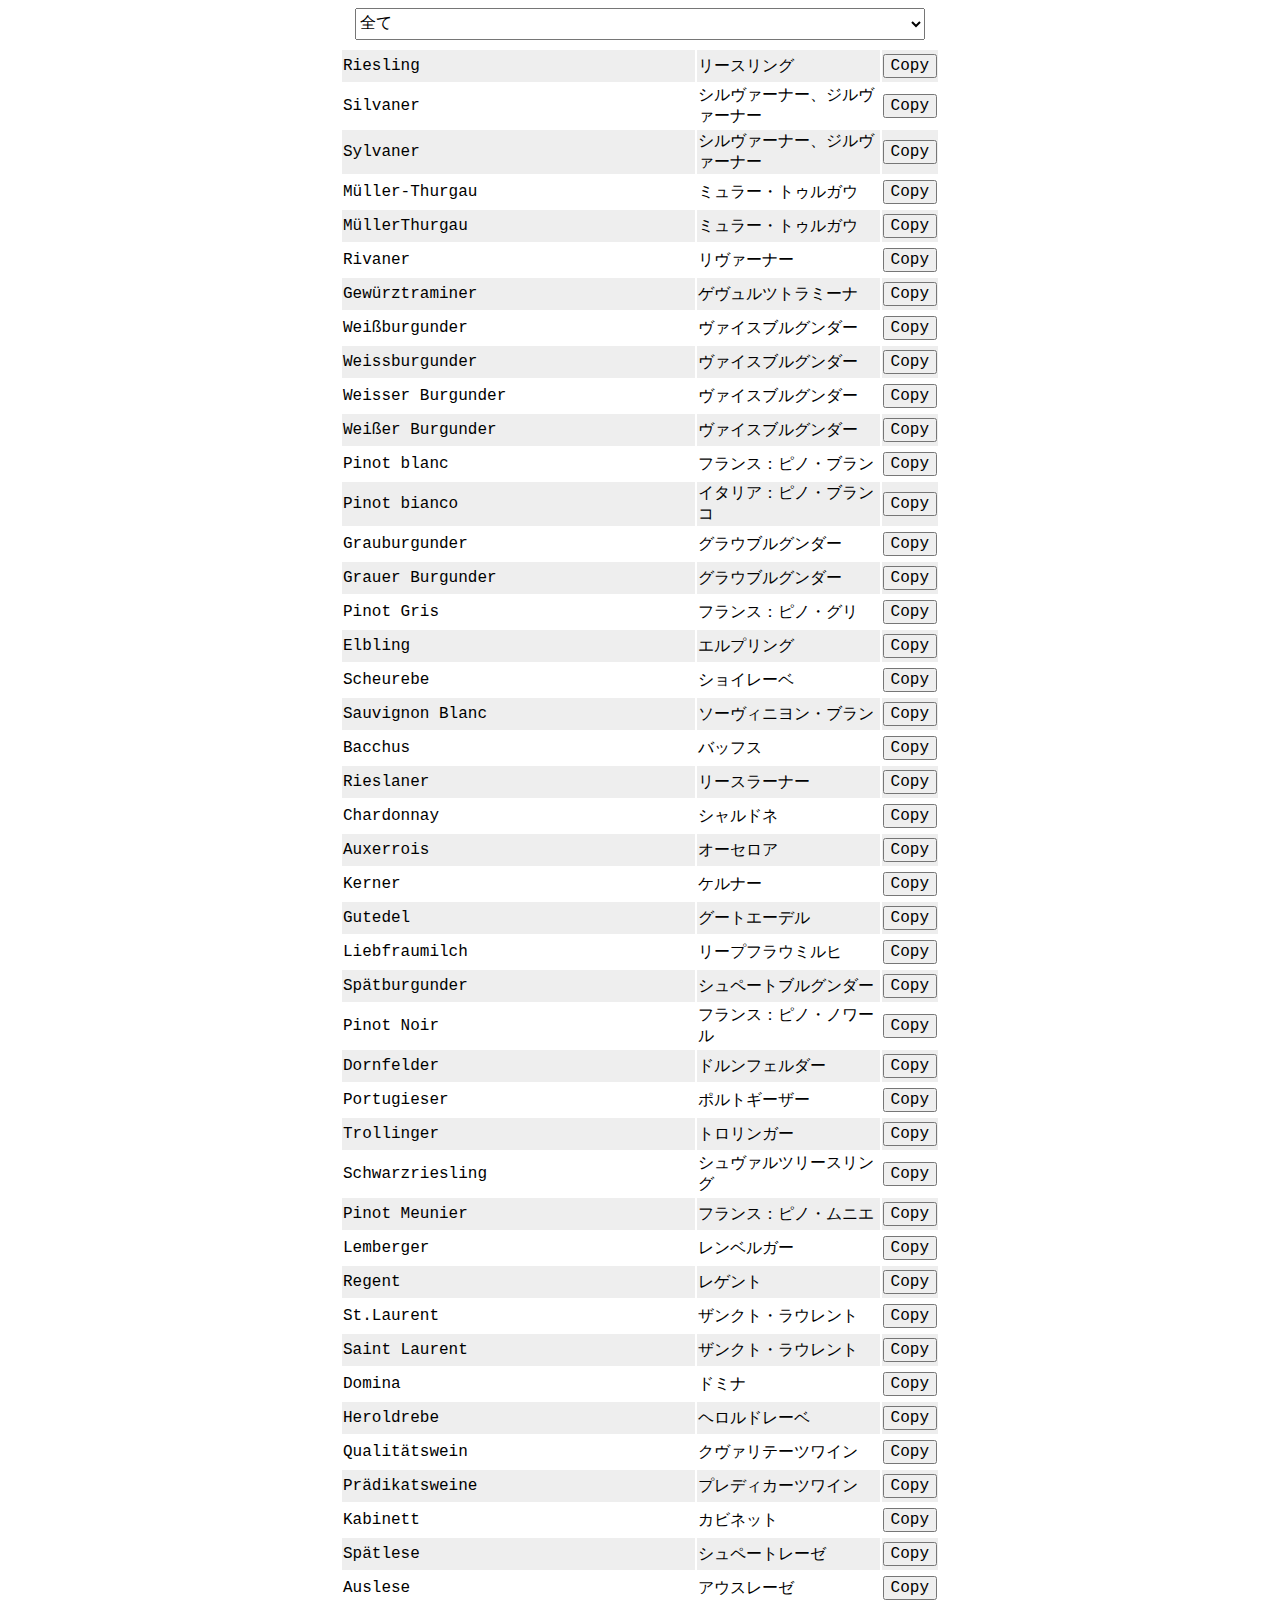
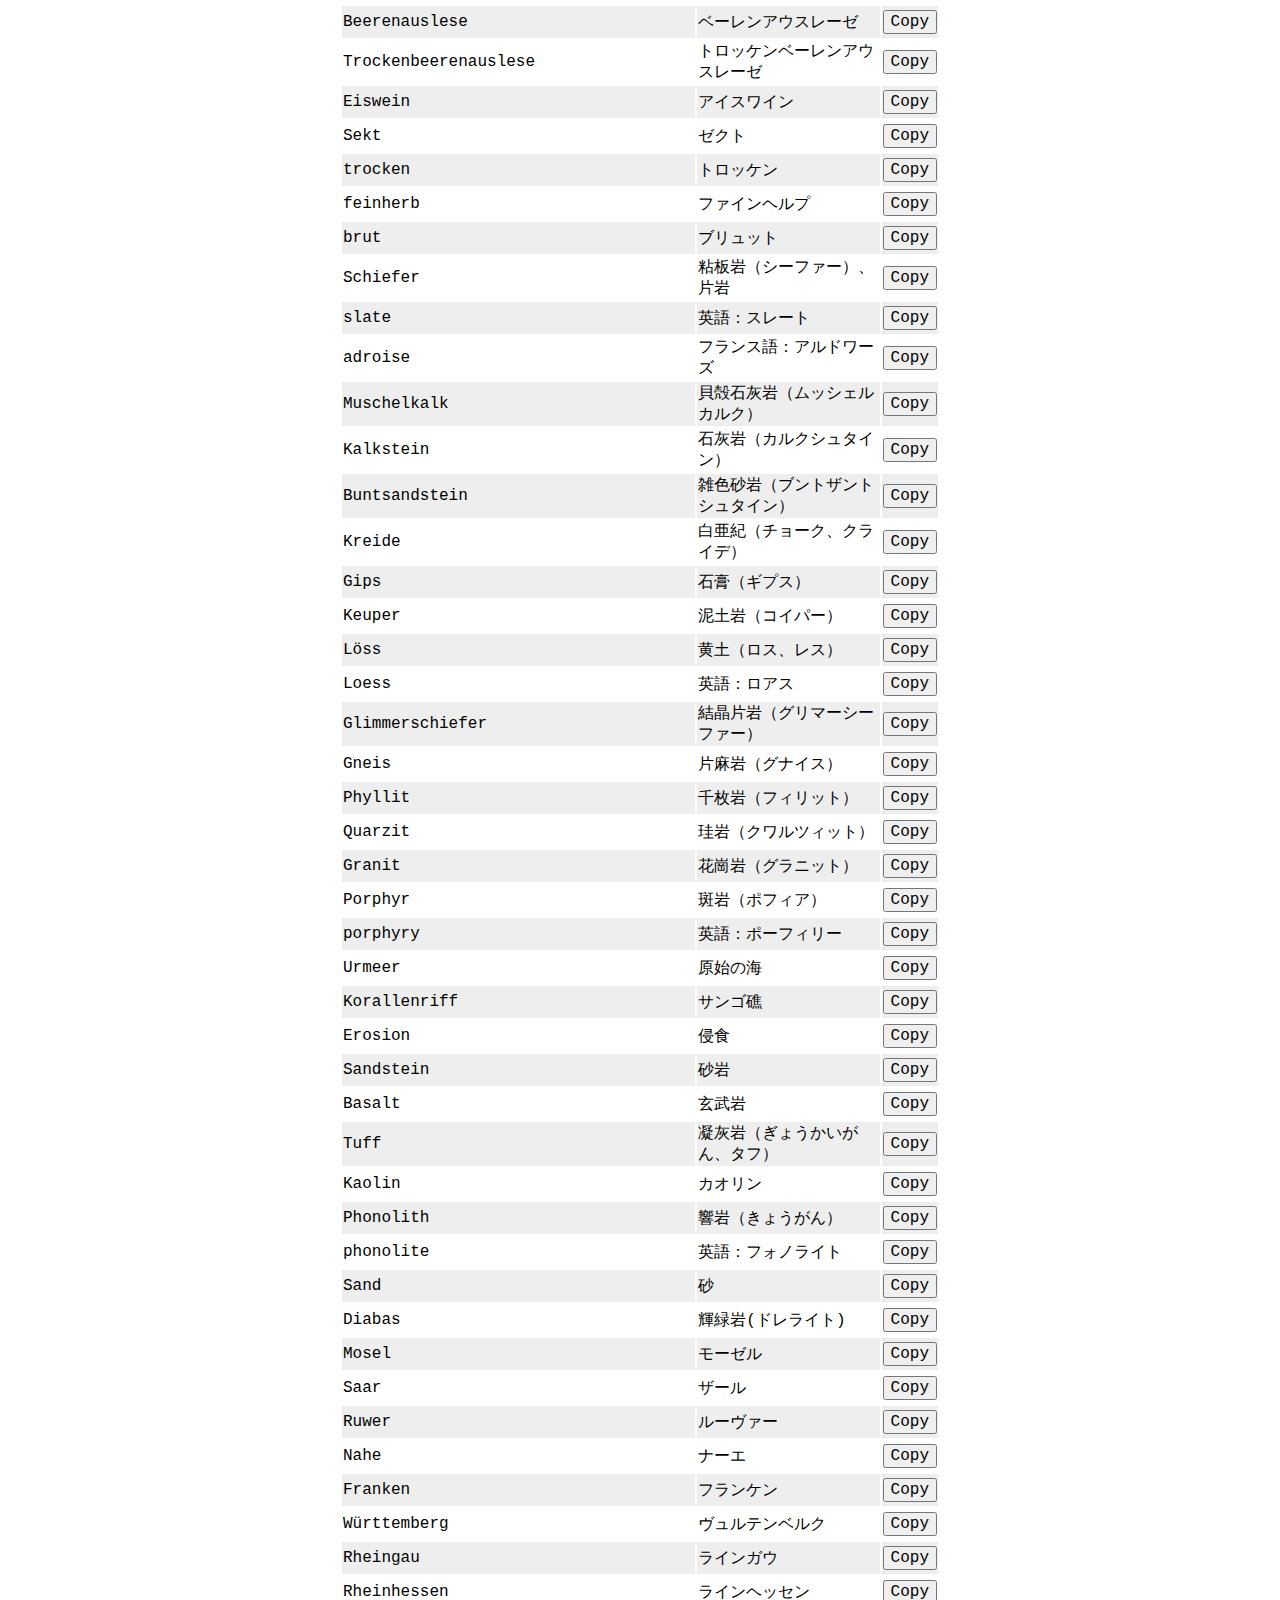
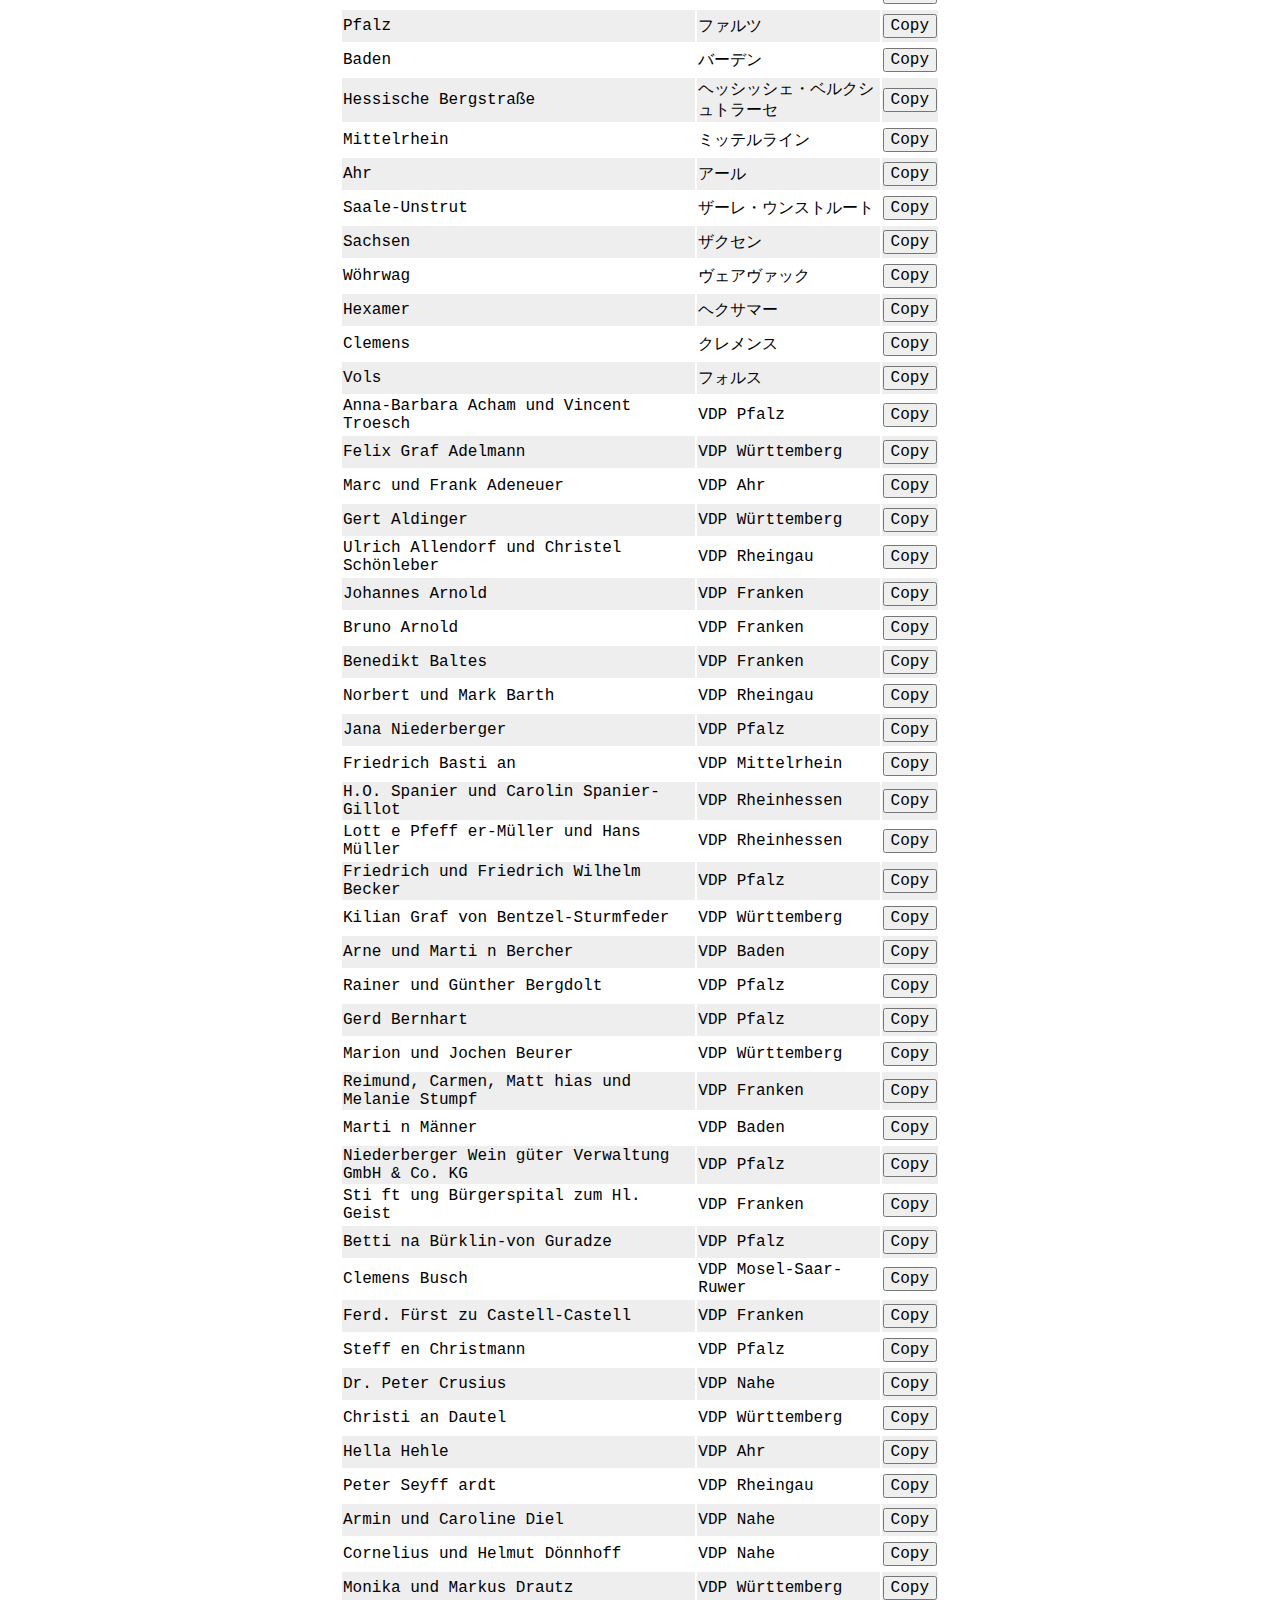
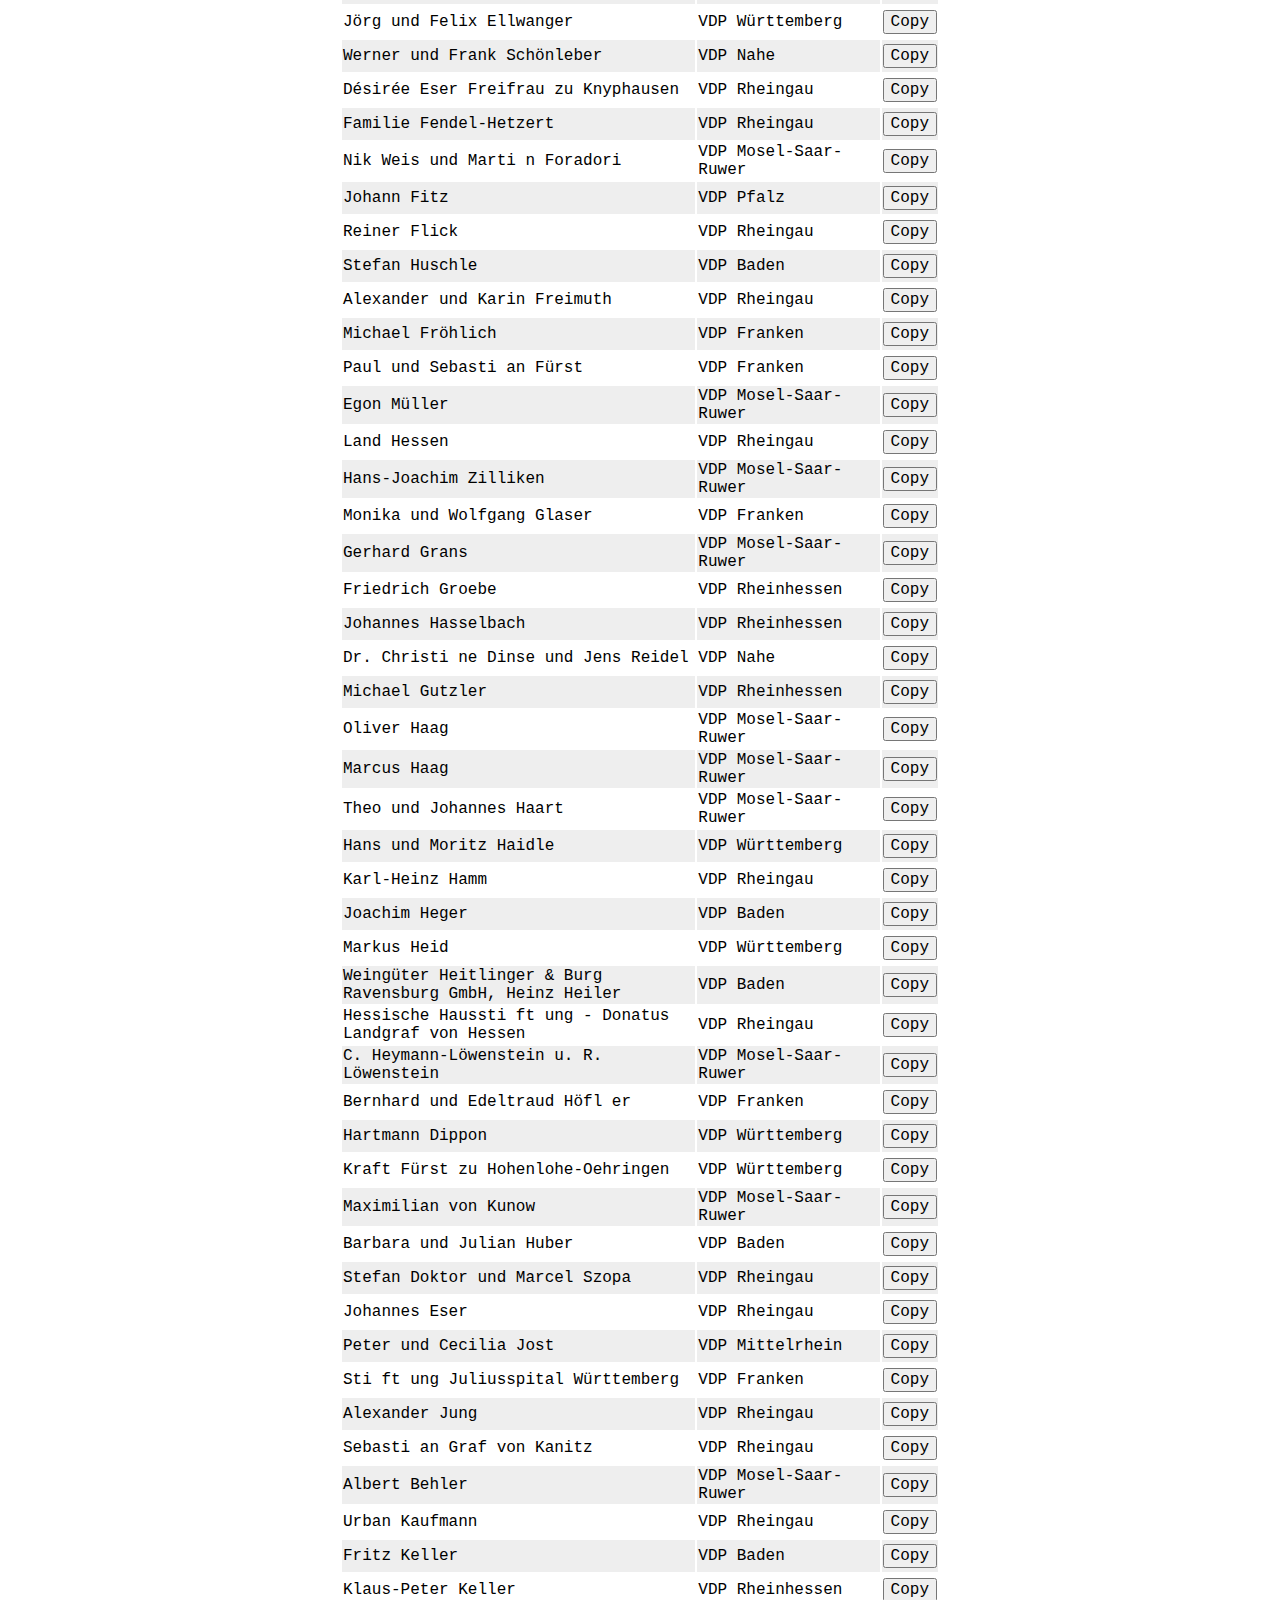
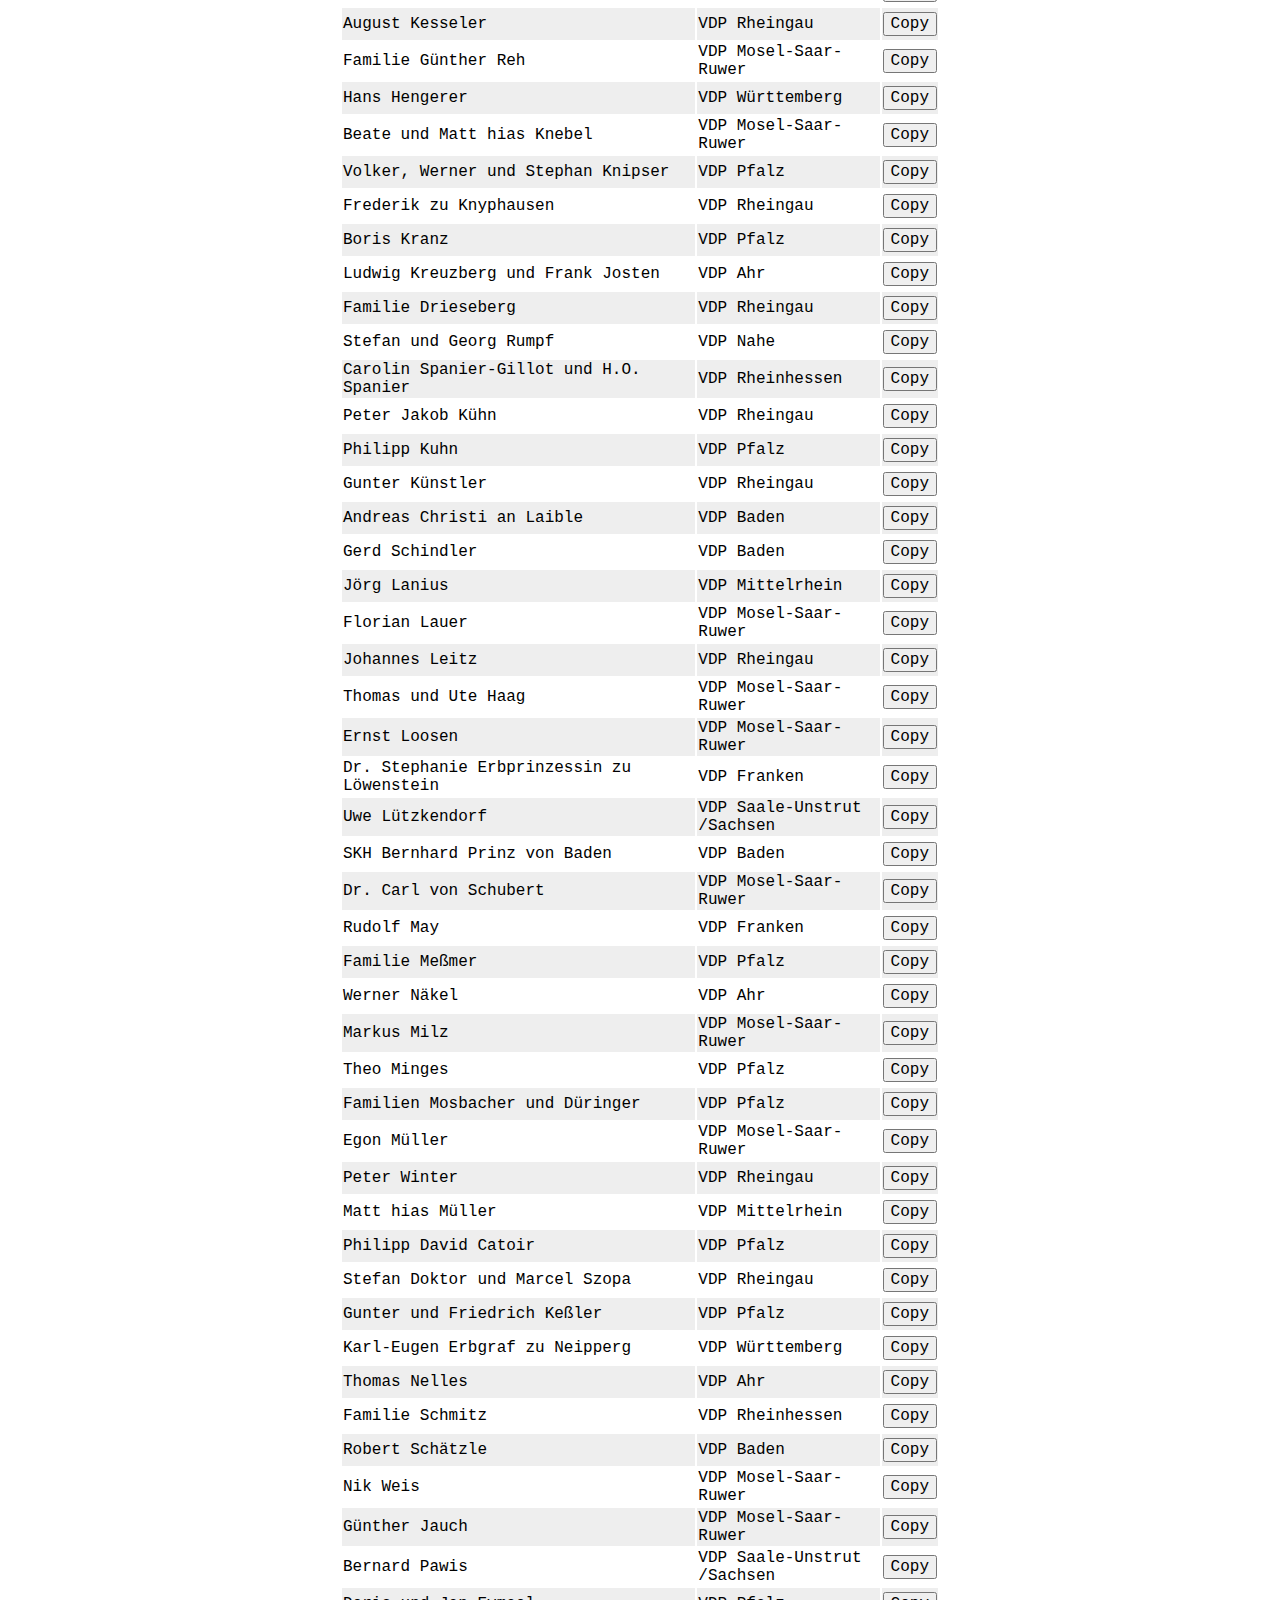
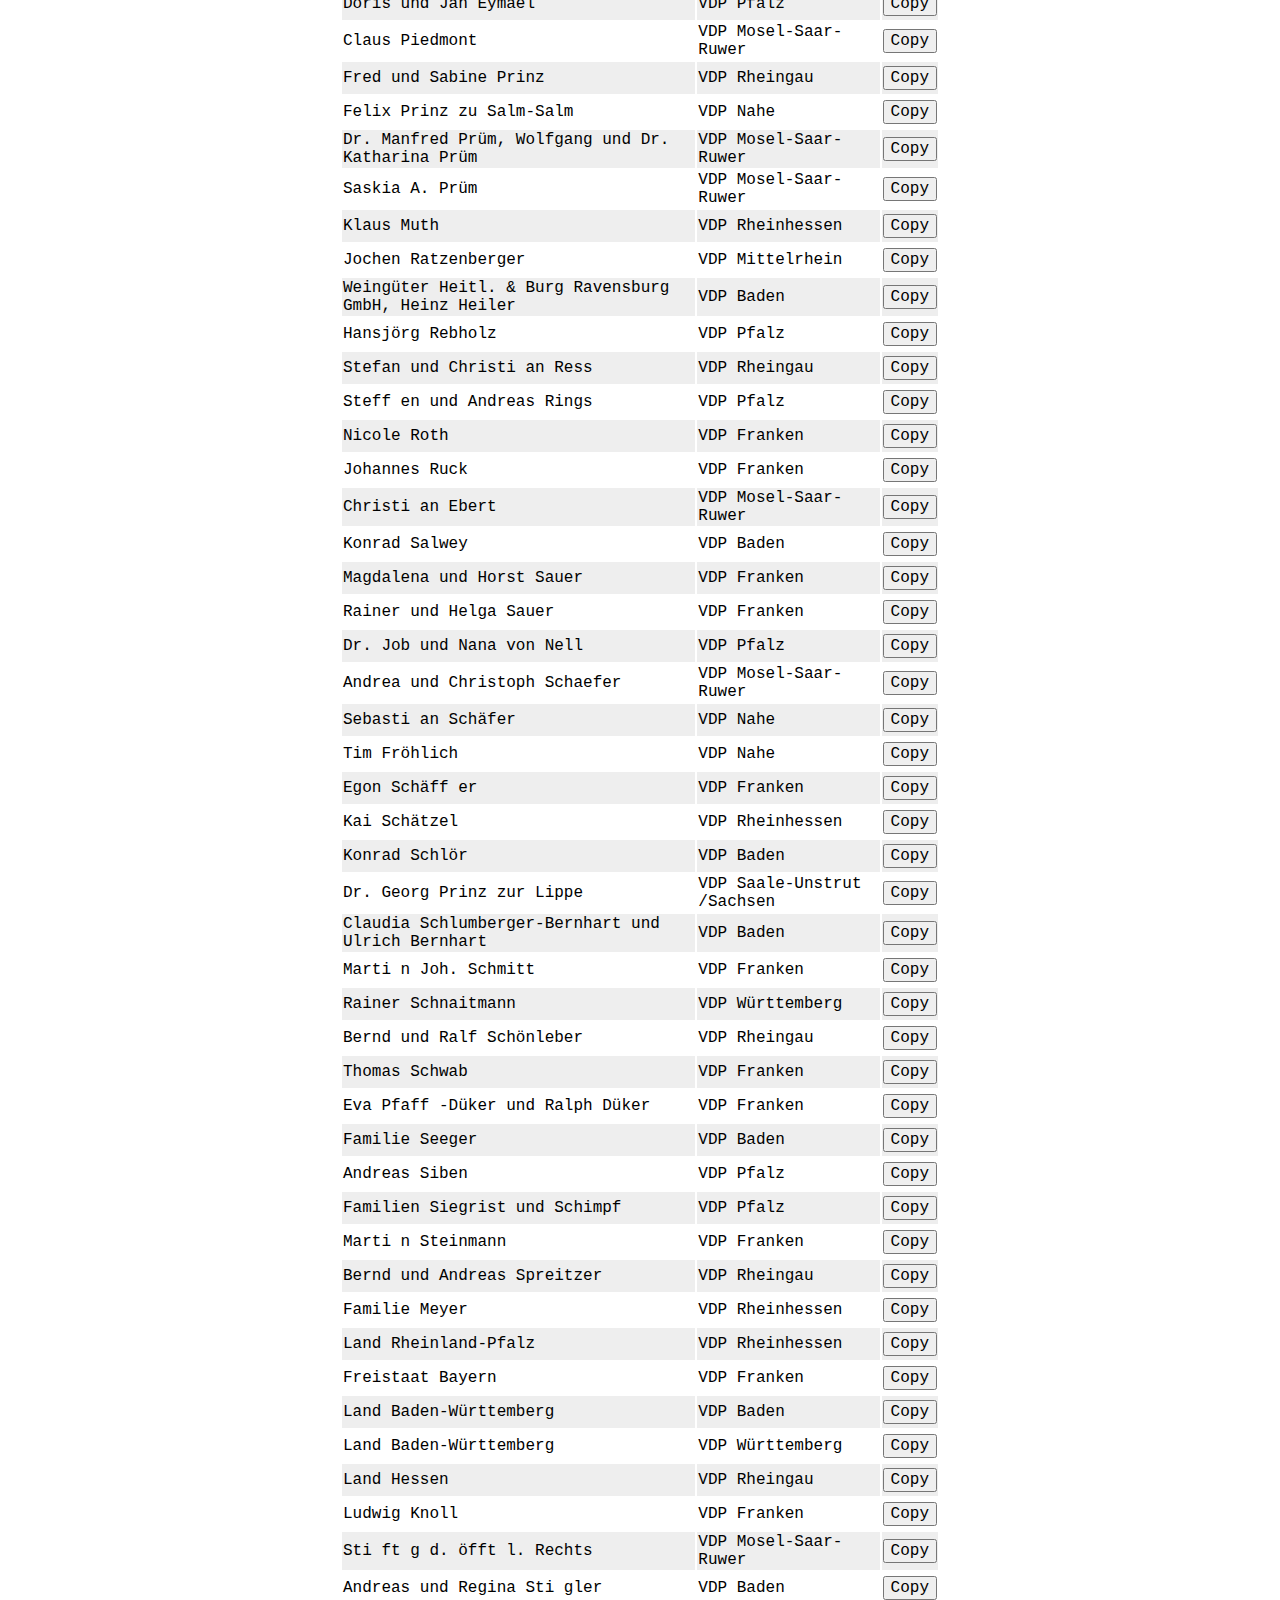
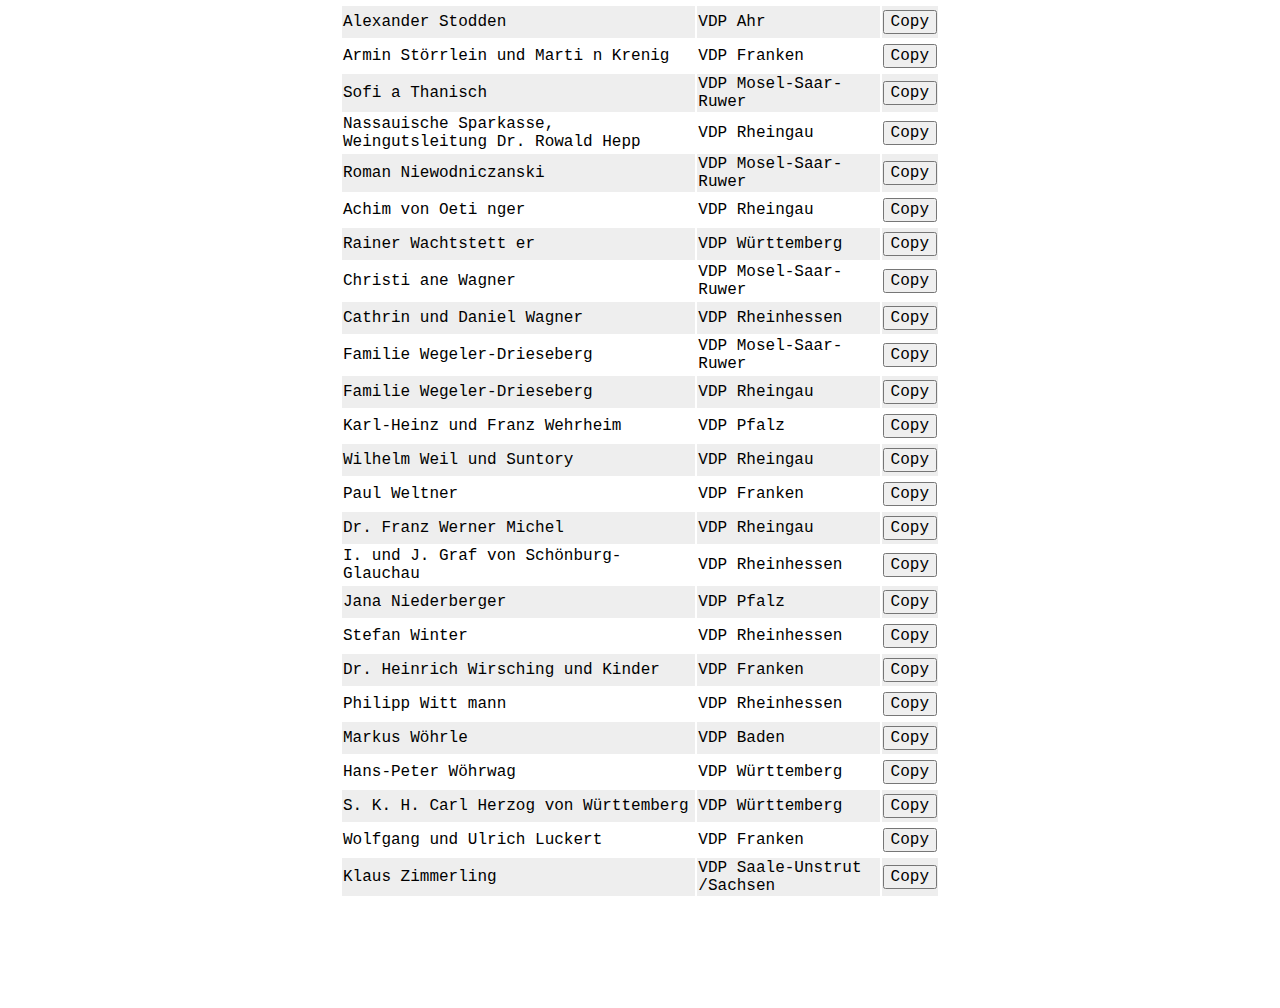
<file: wort.html>
<!DOCTYPE html>
<html lang="ja">

<head>
    <meta charset="UTF-8">
    <meta http-equiv="X-UA-Compatible" content="IE=edge">
    <meta name="viewport" content="width=device-width, initial-scale=1.0">
    <title>Wort</title>
    <script>
        const WORT_LIST = [
            ['Riesling', 'リースリング', '白（Weiß）'],
            ['Silvaner', 'シルヴァーナー、ジルヴァーナー', '白（Weiß）'],
            ['Sylvaner', 'シルヴァーナー、ジルヴァーナー', '白（Weiß）'],
            ['Müller-Thurgau', 'ミュラー・トゥルガウ', '白（Weiß）'],
            ['MüllerThurgau', 'ミュラー・トゥルガウ', '白（Weiß）'],
            ['Rivaner', 'リヴァーナー', '白（Weiß）'],
            ['Gewürztraminer', 'ゲヴュルツトラミーナ', '白（Weiß）'],
            ['Weißburgunder', 'ヴァイスブルグンダー', '白（Weiß）'],
            ['Weissburgunder', 'ヴァイスブルグンダー', '白（Weiß）'],
            ['Weisser Burgunder', 'ヴァイスブルグンダー', '白（Weiß）'],
            ['Weißer Burgunder', 'ヴァイスブルグンダー', '白（Weiß）'],
            ['Pinot blanc', 'フランス：ピノ・ブラン', '白（Weiß）'],
            ['Pinot bianco', 'イタリア：ピノ・ブランコ', '白（Weiß）'],
            ['Grauburgunder', 'グラウブルグンダー', '白（Weiß）'],
            ['Grauer Burgunder', 'グラウブルグンダー', '白（Weiß）'],
            ['Pinot Gris', 'フランス：ピノ・グリ', '白（Weiß）'],
            ['Elbling', 'エルプリング', '白（Weiß）'],
            ['Scheurebe', 'ショイレーベ', '白（Weiß）'],
            ['Sauvignon Blanc', 'ソーヴィニヨン・ブラン', '白（Weiß）'],
            ['Bacchus', 'バッフス', '白（Weiß）'],
            ['Rieslaner', 'リースラーナー', '白（Weiß）'],
            ['Chardonnay', 'シャルドネ', '白（Weiß）'],
            ['Auxerrois', 'オーセロア', '白（Weiß）'],
            ['Kerner', 'ケルナー', '白（Weiß）'],
            ['Gutedel', 'グートエーデル', '白（Weiß）'],
            ['Liebfraumilch', 'リープフラウミルヒ', '白（Weiß）'],
            ['Spätburgunder', 'シュペートブルグンダー', '赤（Rot）'],
            ['Pinot Noir', 'フランス：ピノ・ノワール', '赤（Rot）'],
            ['Dornfelder', 'ドルンフェルダー', '赤（Rot）'],
            ['Portugieser', 'ポルトギーザー', '赤（Rot）'],
            ['Trollinger', 'トロリンガー', '赤（Rot）'],
            ['Schwarzriesling', 'シュヴァルツリースリング', '赤（Rot）'],
            ['Pinot Meunier', 'フランス：ピノ・ムニエ', '赤（Rot）'],
            ['Lemberger', 'レンベルガー', '赤（Rot）'],
            ['Regent', 'レゲント', '赤（Rot）'],
            ['St.Laurent', 'ザンクト・ラウレント', '赤（Rot）'],
            ['Saint Laurent', 'ザンクト・ラウレント', '赤（Rot）'],
            ['Domina', 'ドミナ', '赤（Rot）'],
            ['Heroldrebe', 'ヘロルドレーベ', '赤（Rot）'],
            ['Qualitätswein', 'クヴァリテーツワイン', '等級など'],
            ['Prädikatsweine', 'プレディカーツワイン', '等級など'],
            ['Kabinett', 'カビネット', '等級など'],
            ['Spätlese', 'シュペートレーゼ', '等級など'],
            ['Auslese', 'アウスレーゼ', '等級など'],
            ['Beerenauslese', 'ベーレンアウスレーゼ', '等級など'],
            ['Trockenbeerenauslese', 'トロッケンベーレンアウスレーゼ', '等級など'],
            ['Eiswein', 'アイスワイン', '等級など'],
            ['Sekt', 'ゼクト', '等級など'],
            ['trocken', 'トロッケン', '等級など'],
            ['feinherb', 'ファインヘルプ', '等級など'],
            ['brut', 'ブリュット', '等級など'],
            ['Schiefer', '粘板岩（シーファー）、片岩', '土壌関連'],
            ['slate', '英語：スレート', '土壌関連'],
            ['adroise', 'フランス語：アルドワーズ', '土壌関連'],
            ['Muschelkalk', '貝殻石灰岩（ムッシェルカルク）', '土壌関連'],
            ['Kalkstein', '石灰岩（カルクシュタイン）', '土壌関連'],
            ['Buntsandstein', '雑色砂岩（ブントザントシュタイン）', '土壌関連'],
            ['Kreide', '白亜紀（チョーク、クライデ）', '土壌関連'],
            ['Gips', '石膏（ギプス）', '土壌関連'],
            ['Keuper', '泥土岩（コイパー）', '土壌関連'],
            ['Löss', '黄土（ロス、レス）', '土壌関連'],
            ['Loess', '英語：ロアス', '土壌関連'],
            ['Glimmerschiefer', '結晶片岩（グリマーシーファー）', '土壌関連'],
            ['Gneis', '片麻岩（グナイス）', '土壌関連'],
            ['Phyllit', '千枚岩（フィリット）', '土壌関連'],
            ['Quarzit', '珪岩（クワルツィット）', '土壌関連'],
            ['Granit', '花崗岩（グラニット）', '土壌関連'],
            ['Porphyr', '斑岩（ポフィア）', '土壌関連'],
            ['porphyry', '英語：ポーフィリー', '土壌関連'],
            ['Urmeer', '原始の海', '土壌関連'],
            ['Korallenriff', 'サンゴ礁', '土壌関連'],
            ['Erosion', '侵食', '土壌関連'],
            ['Sandstein', '砂岩', '土壌関連'],
            ['Basalt', '玄武岩', '土壌関連'],
            ['Tuff', '凝灰岩（ぎょうかいがん、タフ）', '土壌関連'],
            ['Kaolin', 'カオリン', '土壌関連'],
            ['Phonolith', '響岩（きょうがん）', '土壌関連'],
            ['phonolite', '英語：フォノライト', '土壌関連'],
            ['Sand', '砂', '土壌関連'],
            ['Diabas', '輝緑岩(ドレライト)', '土壌関連'],
            ['Mosel', 'モーゼル', '地域'],
            ['Saar', 'ザール', '地域'],
            ['Ruwer', 'ルーヴァー', '地域'],
            ['Nahe', 'ナーエ', '地域'],
            ['Franken', 'フランケン', '地域'],
            ['Württemberg', 'ヴュルテンベルク', '地域'],
            ['Rheingau', 'ラインガウ', '地域'],
            ['Rheinhessen', 'ラインヘッセン', '地域'],
            ['Pfalz', 'ファルツ', '地域'],
            ['Baden', 'バーデン', '地域'],
            ['Hessische Bergstraße', 'ヘッシッシェ・ベルクシュトラーセ', '地域'],
            ['Mittelrhein', 'ミッテルライン', '地域'],
            ['Ahr', 'アール', '地域'],
            ['Saale-Unstrut', 'ザーレ・ウンストルート', '地域'],
            ['Sachsen', 'ザクセン', '地域'],
            ['Wöhrwag', 'ヴェアヴァック', '醸造所'],
            ['Hexamer', 'ヘクサマー', '醸造所'],
            ['Clemens', 'クレメンス', '醸造所'],
            ['Vols', 'フォルス', '醸造所'],
            ['Anna-Barbara Acham und Vincent Troesch', 'VDP Pfalz', 'VDP Pfalz'],
            ['Felix Graf Adelmann', 'VDP Württemberg', 'VDP Württemberg'],
            ['Marc und Frank Adeneuer', 'VDP Ahr', 'VDP Ahr'],
            ['Gert Aldinger', 'VDP Württemberg', 'VDP Württemberg'],
            ['Ulrich Allendorf und Christel Schönleber', 'VDP Rheingau', 'VDP Rheingau'],
            ['Johannes Arnold', 'VDP Franken', 'VDP Franken'],
            ['Bruno Arnold', 'VDP Franken', 'VDP Franken'],
            ['Benedikt Baltes', 'VDP Franken', 'VDP Franken'],
            ['Norbert und Mark Barth', 'VDP Rheingau', 'VDP Rheingau'],
            ['Jana Niederberger', 'VDP Pfalz', 'VDP Pfalz'],
            ['Friedrich Basti an', 'VDP Mittelrhein', 'VDP Mittelrhein'],
            ['H.O. Spanier und Carolin Spanier-Gillot', 'VDP Rheinhessen', 'VDP Rheinhessen'],
            ['Lott e Pfeff er-Müller und Hans Müller', 'VDP Rheinhessen', 'VDP Rheinhessen'],
            ['Friedrich und Friedrich Wilhelm Becker', 'VDP Pfalz', 'VDP Pfalz'],
            ['Kilian Graf von Bentzel-Sturmfeder', 'VDP Württemberg', 'VDP Württemberg'],
            ['Arne und Marti n Bercher', 'VDP Baden', 'VDP Baden'],
            ['Rainer und Günther Bergdolt', 'VDP Pfalz', 'VDP Pfalz'],
            ['Gerd Bernhart', 'VDP Pfalz', 'VDP Pfalz'],
            ['Marion und Jochen Beurer', 'VDP Württemberg', 'VDP Württemberg'],
            ['Reimund, Carmen, Matt hias und Melanie Stumpf', 'VDP Franken', 'VDP Franken'],
            ['Marti n Männer', 'VDP Baden', 'VDP Baden'],
            ['Niederberger Wein güter Verwaltung GmbH & Co. KG', 'VDP Pfalz', 'VDP Pfalz'],
            ['Sti ft ung Bürgerspital zum Hl. Geist', 'VDP Franken', 'VDP Franken'],
            ['Betti na Bürklin-von Guradze', 'VDP Pfalz', 'VDP Pfalz'],
            ['Clemens Busch', 'VDP Mosel-Saar-Ruwer', 'VDP Mosel-Saar-Ruwer'],
            ['Ferd. Fürst zu Castell-Castell', 'VDP Franken', 'VDP Franken'],
            ['Steff en Christmann', 'VDP Pfalz', 'VDP Pfalz'],
            ['Dr. Peter Crusius', 'VDP Nahe', 'VDP Nahe'],
            ['Christi an Dautel', 'VDP Württemberg', 'VDP Württemberg'],
            ['Hella Hehle', 'VDP Ahr', 'VDP Ahr'],
            ['Peter Seyff ardt', 'VDP Rheingau', 'VDP Rheingau'],
            ['Armin und Caroline Diel', 'VDP Nahe', 'VDP Nahe'],
            ['Cornelius und Helmut Dönnhoff', 'VDP Nahe', 'VDP Nahe'],
            ['Monika und Markus Drautz', 'VDP Württemberg', 'VDP Württemberg'],
            ['Jörg und Felix Ellwanger', 'VDP Württemberg', 'VDP Württemberg'],
            ['Werner und Frank Schönleber', 'VDP Nahe', 'VDP Nahe'],
            ['Désirée Eser Freifrau zu Knyphausen', 'VDP Rheingau', 'VDP Rheingau'],
            ['Familie Fendel-Hetzert', 'VDP Rheingau', 'VDP Rheingau'],
            ['Nik Weis und Marti n Foradori', 'VDP Mosel-Saar-Ruwer', 'VDP Mosel-Saar-Ruwer'],
            ['Johann Fitz', 'VDP Pfalz', 'VDP Pfalz'],
            ['Reiner Flick', 'VDP Rheingau', 'VDP Rheingau'],
            ['Stefan Huschle', 'VDP Baden', 'VDP Baden'],
            ['Alexander und Karin Freimuth', 'VDP Rheingau', 'VDP Rheingau'],
            ['Michael Fröhlich', 'VDP Franken', 'VDP Franken'],
            ['Paul und Sebasti an Fürst', 'VDP Franken', 'VDP Franken'],
            ['Egon Müller', 'VDP Mosel-Saar-Ruwer', 'VDP Mosel-Saar-Ruwer'],
            ['Land Hessen', 'VDP Rheingau', 'VDP Rheingau'],
            ['Hans-Joachim Zilliken', 'VDP Mosel-Saar-Ruwer', 'VDP Mosel-Saar-Ruwer'],
            ['Monika und Wolfgang Glaser', 'VDP Franken', 'VDP Franken'],
            ['Gerhard Grans', 'VDP Mosel-Saar-Ruwer', 'VDP Mosel-Saar-Ruwer'],
            ['Friedrich Groebe', 'VDP Rheinhessen', 'VDP Rheinhessen'],
            ['Johannes Hasselbach', 'VDP Rheinhessen', 'VDP Rheinhessen'],
            ['Dr. Christi ne Dinse und Jens Reidel', 'VDP Nahe', 'VDP Nahe'],
            ['Michael Gutzler', 'VDP Rheinhessen', 'VDP Rheinhessen'],
            ['Oliver Haag', 'VDP Mosel-Saar-Ruwer', 'VDP Mosel-Saar-Ruwer'],
            ['Marcus Haag', 'VDP Mosel-Saar-Ruwer', 'VDP Mosel-Saar-Ruwer'],
            ['Theo und Johannes Haart', 'VDP Mosel-Saar-Ruwer', 'VDP Mosel-Saar-Ruwer'],
            ['Hans und Moritz Haidle', 'VDP Württemberg', 'VDP Württemberg'],
            ['Karl-Heinz Hamm', 'VDP Rheingau', 'VDP Rheingau'],
            ['Joachim Heger', 'VDP Baden', 'VDP Baden'],
            ['Markus Heid', 'VDP Württemberg', 'VDP Württemberg'],
            ['Weingüter Heitlinger & Burg Ravensburg GmbH, Heinz Heiler', 'VDP Baden', 'VDP Baden'],
            ['Hessische Haussti ft ung - Donatus Landgraf von Hessen', 'VDP Rheingau', 'VDP Rheingau'],
            ['C. Heymann-Löwenstein u. R. Löwenstein', 'VDP Mosel-Saar-Ruwer', 'VDP Mosel-Saar-Ruwer'],
            ['Bernhard und Edeltraud Höfl er', 'VDP Franken', 'VDP Franken'],
            ['Hartmann Dippon', 'VDP Württemberg', 'VDP Württemberg'],
            ['Kraft Fürst zu Hohenlohe-Oehringen', 'VDP Württemberg', 'VDP Württemberg'],
            ['Maximilian von Kunow', 'VDP Mosel-Saar-Ruwer', 'VDP Mosel-Saar-Ruwer'],
            ['Barbara und Julian Huber', 'VDP Baden', 'VDP Baden'],
            ['Stefan Doktor und Marcel Szopa', 'VDP Rheingau', 'VDP Rheingau'],
            ['Johannes Eser', 'VDP Rheingau', 'VDP Rheingau'],
            ['Peter und Cecilia Jost', 'VDP Mittelrhein', 'VDP Mittelrhein'],
            ['Sti ft ung Juliusspital Württemberg', 'VDP Franken', 'VDP Franken'],
            ['Alexander Jung', 'VDP Rheingau', 'VDP Rheingau'],
            ['Sebasti an Graf von Kanitz', 'VDP Rheingau', 'VDP Rheingau'],
            ['Albert Behler', 'VDP Mosel-Saar-Ruwer', 'VDP Mosel-Saar-Ruwer'],
            ['Urban Kaufmann', 'VDP Rheingau', 'VDP Rheingau'],
            ['Fritz Keller', 'VDP Baden', 'VDP Baden'],
            ['Klaus-Peter Keller', 'VDP Rheinhessen', 'VDP Rheinhessen'],
            ['August Kesseler', 'VDP Rheingau', 'VDP Rheingau'],
            ['Familie Günther Reh', 'VDP Mosel-Saar-Ruwer', 'VDP Mosel-Saar-Ruwer'],
            ['Hans Hengerer', 'VDP Württemberg', 'VDP Württemberg'],
            ['Beate und Matt hias Knebel', 'VDP Mosel-Saar-Ruwer', 'VDP Mosel-Saar-Ruwer'],
            ['Volker, Werner und Stephan Knipser', 'VDP Pfalz', 'VDP Pfalz'],
            ['Frederik zu Knyphausen', 'VDP Rheingau', 'VDP Rheingau'],
            ['Boris Kranz', 'VDP Pfalz', 'VDP Pfalz'],
            ['Ludwig Kreuzberg und Frank Josten', 'VDP Ahr', 'VDP Ahr'],
            ['Familie Drieseberg', 'VDP Rheingau', 'VDP Rheingau'],
            ['Stefan und Georg Rumpf', 'VDP Nahe', 'VDP Nahe'],
            ['Carolin Spanier-Gillot und H.O. Spanier', 'VDP Rheinhessen', 'VDP Rheinhessen'],
            ['Peter Jakob Kühn', 'VDP Rheingau', 'VDP Rheingau'],
            ['Philipp Kuhn', 'VDP Pfalz', 'VDP Pfalz'],
            ['Gunter Künstler', 'VDP Rheingau', 'VDP Rheingau'],
            ['Andreas Christi an Laible', 'VDP Baden', 'VDP Baden'],
            ['Gerd Schindler', 'VDP Baden', 'VDP Baden'],
            ['Jörg Lanius', 'VDP Mittelrhein', 'VDP Mittelrhein'],
            ['Florian Lauer', 'VDP Mosel-Saar-Ruwer', 'VDP Mosel-Saar-Ruwer'],
            ['Johannes Leitz', 'VDP Rheingau', 'VDP Rheingau'],
            ['Thomas und Ute Haag', 'VDP Mosel-Saar-Ruwer', 'VDP Mosel-Saar-Ruwer'],
            ['Ernst Loosen', 'VDP Mosel-Saar-Ruwer', 'VDP Mosel-Saar-Ruwer'],
            ['Dr. Stephanie Erbprinzessin zu Löwenstein', 'VDP Franken', 'VDP Franken'],
            ['Uwe Lützkendorf', 'VDP Saale-Unstrut /Sachsen', 'VDP Saale-Unstrut /Sachsen'],
            ['SKH Bernhard Prinz von Baden', 'VDP Baden', 'VDP Baden'],
            ['Dr. Carl von Schubert', 'VDP Mosel-Saar-Ruwer', 'VDP Mosel-Saar-Ruwer'],
            ['Rudolf May', 'VDP Franken', 'VDP Franken'],
            ['Familie Meßmer', 'VDP Pfalz', 'VDP Pfalz'],
            ['Werner Näkel', 'VDP Ahr', 'VDP Ahr'],
            ['Markus Milz', 'VDP Mosel-Saar-Ruwer', 'VDP Mosel-Saar-Ruwer'],
            ['Theo Minges', 'VDP Pfalz', 'VDP Pfalz'],
            ['Familien Mosbacher und Düringer', 'VDP Pfalz', 'VDP Pfalz'],
            ['Egon Müller', 'VDP Mosel-Saar-Ruwer', 'VDP Mosel-Saar-Ruwer'],
            ['Peter Winter', 'VDP Rheingau', 'VDP Rheingau'],
            ['Matt hias Müller', 'VDP Mittelrhein', 'VDP Mittelrhein'],
            ['Philipp David Catoir', 'VDP Pfalz', 'VDP Pfalz'],
            ['Stefan Doktor und Marcel Szopa', 'VDP Rheingau', 'VDP Rheingau'],
            ['Gunter und Friedrich Keßler', 'VDP Pfalz', 'VDP Pfalz'],
            ['Karl-Eugen Erbgraf zu Neipperg', 'VDP Württemberg', 'VDP Württemberg'],
            ['Thomas Nelles', 'VDP Ahr', 'VDP Ahr'],
            ['Familie Schmitz', 'VDP Rheinhessen', 'VDP Rheinhessen'],
            ['Robert Schätzle', 'VDP Baden', 'VDP Baden'],
            ['Nik Weis', 'VDP Mosel-Saar-Ruwer', 'VDP Mosel-Saar-Ruwer'],
            ['Günther Jauch', 'VDP Mosel-Saar-Ruwer', 'VDP Mosel-Saar-Ruwer'],
            ['Bernard Pawis', 'VDP Saale-Unstrut /Sachsen', 'VDP Saale-Unstrut /Sachsen'],
            ['Doris und Jan Eymael', 'VDP Pfalz', 'VDP Pfalz'],
            ['Claus Piedmont', 'VDP Mosel-Saar-Ruwer', 'VDP Mosel-Saar-Ruwer'],
            ['Fred und Sabine Prinz', 'VDP Rheingau', 'VDP Rheingau'],
            ['Felix Prinz zu Salm-Salm', 'VDP Nahe', 'VDP Nahe'],
            ['Dr. Manfred Prüm, Wolfgang und Dr. Katharina Prüm', 'VDP Mosel-Saar-Ruwer', 'VDP Mosel-Saar-Ruwer'],
            ['Saskia A. Prüm', 'VDP Mosel-Saar-Ruwer', 'VDP Mosel-Saar-Ruwer'],
            ['Klaus Muth', 'VDP Rheinhessen', 'VDP Rheinhessen'],
            ['Jochen Ratzenberger', 'VDP Mittelrhein', 'VDP Mittelrhein'],
            ['Weingüter Heitl. & Burg Ravensburg GmbH, Heinz Heiler', 'VDP Baden', 'VDP Baden'],
            ['Hansjörg Rebholz', 'VDP Pfalz', 'VDP Pfalz'],
            ['Stefan und Christi an Ress', 'VDP Rheingau', 'VDP Rheingau'],
            ['Steff en und Andreas Rings', 'VDP Pfalz', 'VDP Pfalz'],
            ['Nicole Roth', 'VDP Franken', 'VDP Franken'],
            ['Johannes Ruck', 'VDP Franken', 'VDP Franken'],
            ['Christi an Ebert', 'VDP Mosel-Saar-Ruwer', 'VDP Mosel-Saar-Ruwer'],
            ['Konrad Salwey', 'VDP Baden', 'VDP Baden'],
            ['Magdalena und Horst Sauer', 'VDP Franken', 'VDP Franken'],
            ['Rainer und Helga Sauer', 'VDP Franken', 'VDP Franken'],
            ['Dr. Job und Nana von Nell', 'VDP Pfalz', 'VDP Pfalz'],
            ['Andrea und Christoph Schaefer', 'VDP Mosel-Saar-Ruwer', 'VDP Mosel-Saar-Ruwer'],
            ['Sebasti an Schäfer', 'VDP Nahe', 'VDP Nahe'],
            ['Tim Fröhlich', 'VDP Nahe', 'VDP Nahe'],
            ['Egon Schäff er', 'VDP Franken', 'VDP Franken'],
            ['Kai Schätzel', 'VDP Rheinhessen', 'VDP Rheinhessen'],
            ['Konrad Schlör', 'VDP Baden', 'VDP Baden'],
            ['Dr. Georg Prinz zur Lippe', 'VDP Saale-Unstrut /Sachsen', 'VDP Saale-Unstrut /Sachsen'],
            ['Claudia Schlumberger-Bernhart und Ulrich Bernhart', 'VDP Baden', 'VDP Baden'],
            ['Marti n Joh. Schmitt', 'VDP Franken', 'VDP Franken'],
            ['Rainer Schnaitmann', 'VDP Württemberg', 'VDP Württemberg'],
            ['Bernd und Ralf Schönleber', 'VDP Rheingau', 'VDP Rheingau'],
            ['Thomas Schwab', 'VDP Franken', 'VDP Franken'],
            ['Eva Pfaff -Düker und Ralph Düker', 'VDP Franken', 'VDP Franken'],
            ['Familie Seeger', 'VDP Baden', 'VDP Baden'],
            ['Andreas Siben', 'VDP Pfalz', 'VDP Pfalz'],
            ['Familien Siegrist und Schimpf', 'VDP Pfalz', 'VDP Pfalz'],
            ['Marti n Steinmann', 'VDP Franken', 'VDP Franken'],
            ['Bernd und Andreas Spreitzer', 'VDP Rheingau', 'VDP Rheingau'],
            ['Familie Meyer', 'VDP Rheinhessen', 'VDP Rheinhessen'],
            ['Land Rheinland-Pfalz', 'VDP Rheinhessen', 'VDP Rheinhessen'],
            ['Freistaat Bayern', 'VDP Franken', 'VDP Franken'],
            ['Land Baden-Württemberg', 'VDP Baden', 'VDP Baden'],
            ['Land Baden-Württemberg', 'VDP Württemberg', 'VDP Württemberg'],
            ['Land Hessen', 'VDP Rheingau', 'VDP Rheingau'],
            ['Ludwig Knoll', 'VDP Franken', 'VDP Franken'],
            ['Sti ft g d. öfft l. Rechts', 'VDP Mosel-Saar-Ruwer', 'VDP Mosel-Saar-Ruwer'],
            ['Andreas und Regina Sti gler', 'VDP Baden', 'VDP Baden'],
            ['Alexander Stodden', 'VDP Ahr', 'VDP Ahr'],
            ['Armin Störrlein und Marti n Krenig', 'VDP Franken', 'VDP Franken'],
            ['Sofi a Thanisch', 'VDP Mosel-Saar-Ruwer', 'VDP Mosel-Saar-Ruwer'],
            ['Nassauische Sparkasse, Weingutsleitung Dr. Rowald Hepp', 'VDP Rheingau', 'VDP Rheingau'],
            ['Roman Niewodniczanski', 'VDP Mosel-Saar-Ruwer', 'VDP Mosel-Saar-Ruwer'],
            ['Achim von Oeti nger', 'VDP Rheingau', 'VDP Rheingau'],
            ['Rainer Wachtstett er', 'VDP Württemberg', 'VDP Württemberg'],
            ['Christi ane Wagner', 'VDP Mosel-Saar-Ruwer', 'VDP Mosel-Saar-Ruwer'],
            ['Cathrin und Daniel Wagner', 'VDP Rheinhessen', 'VDP Rheinhessen'],
            ['Familie Wegeler-Drieseberg', 'VDP Mosel-Saar-Ruwer', 'VDP Mosel-Saar-Ruwer'],
            ['Familie Wegeler-Drieseberg', 'VDP Rheingau', 'VDP Rheingau'],
            ['Karl-Heinz und Franz Wehrheim', 'VDP Pfalz', 'VDP Pfalz'],
            ['Wilhelm Weil und Suntory', 'VDP Rheingau', 'VDP Rheingau'],
            ['Paul Weltner', 'VDP Franken', 'VDP Franken'],
            ['Dr. Franz Werner Michel', 'VDP Rheingau', 'VDP Rheingau'],
            ['I. und J. Graf von Schönburg-Glauchau', 'VDP Rheinhessen', 'VDP Rheinhessen'],
            ['Jana Niederberger', 'VDP Pfalz', 'VDP Pfalz'],
            ['Stefan Winter', 'VDP Rheinhessen', 'VDP Rheinhessen'],
            ['Dr. Heinrich Wirsching und Kinder', 'VDP Franken', 'VDP Franken'],
            ['Philipp Witt mann', 'VDP Rheinhessen', 'VDP Rheinhessen'],
            ['Markus Wöhrle', 'VDP Baden', 'VDP Baden'],
            ['Hans-Peter Wöhrwag', 'VDP Württemberg', 'VDP Württemberg'],
            ['S. K. H. Carl Herzog von Württemberg', 'VDP Württemberg', 'VDP Württemberg'],
            ['Wolfgang und Ulrich Luckert', 'VDP Franken', 'VDP Franken'],
            ['Klaus Zimmerling', 'VDP Saale-Unstrut /Sachsen', 'VDP Saale-Unstrut /Sachsen'],
        ];

        function init() {
            setCategory();
            viewWortList();
        }

        function getEBI(id) {
            return document.getElementById(id);
        }

        function setCategory() {
            let cSet = new Set()
            for (let wort of WORT_LIST) {
                cSet.add(wort[2]);
            }
            let option = document.createElement('option');
            option.value = '';
            option.text = '全て';
            getEBI('category').appendChild(option);
            for (let c of cSet) {
                if (c) {
                    let option = document.createElement('option');
                    option.value = c;
                    option.text = c;
                    getEBI('category').appendChild(option);
                }
            }
            getEBI('category').addEventListener('change', viewWortList);
        }

        function viewWortList() {
            let ttb = getEBI('ttb');
            ttb.innerHTML = '';
            let c = getEBI('category').value;
            for (let wort of WORT_LIST) {
                if (c && c != wort[2]) {
                    continue;
                }
                let tr = document.createElement('tr');
                let td1 = document.createElement('td');
                td1.innerText = wort[0];
                tr.appendChild(td1);
                let td2 = document.createElement('td');
                td2.innerText = wort[1];
                tr.appendChild(td2);
                let td3 = document.createElement('td');
                td3.classList.add('btn');
                let btn = document.createElement('button');
                btn.innerText = 'Copy';
                btn.setAttribute('data-wort', wort[0]);
                btn.addEventListener('click', copyWort);
                td3.appendChild(btn);
                tr.appendChild(td3);
                ttb.appendChild(tr);
            }
        }

        function copyWort() {
            let wort = this.getAttribute('data-wort');
            if (wort) {
                if (navigator.clipboard) {
                    navigator.clipboard.writeText(wort);
                    showToast("「" + wort + "」<br>をクリップボートにコピーしました。");
                }
            }
        }

        function showToast(msg) {
            let toast = getEBI("toast");
            toast.innerHTML = msg;
            let ww = document.body.offsetWidth;
            let dw = toast.getBoundingClientRect().width;
            let lp = ((ww - dw) / 2) + "px";
            console.log(ww, dw, lp);
            toast.style.left = lp;
            let ret = toast.classList.contains('show');
            if (!ret) {
                toast.classList.add('show');
                setTimeout(function () {
                    toast.innerHTML = "";
                    toast.classList.remove('show');
                }, 3000);
            }
        }

        window.addEventListener("load", init);
    </script>
    <style>
        * {
            font-size: 12pt;
            font-family: monospace;
        }

        #main {
            max-width: 600px;
            margin-top: 3em;
            margin-right: auto;
            margin-left: auto;
        }

        header {
            position: fixed;
            top: 0;
            left: 0;
            width: 100%;
            background-color: white;
        }

        #head {
            max-width: 600px;
            margin: 0 auto;
            text-align: center;
        }

        #toast {
            visibility: hidden;
            z-index: 999;
            background-color: gray;
            color: white;
            padding: 12px;
            border-radius: 12pt;
            text-align: center;
            position: fixed;
            top: 3em;
        }

        #toast.show {
            animation: anime 3s ease 1 normal;
        }

        @keyframes anime {
            0% {
                visibility: visible;
                opacity: 0;
            }

            30% {
                opacity: 1;
            }

            70% {
                opacity: 1;
            }

            100% {
                visibility: hidden;
                opacity: 0;
            }

        }

        .tt {
            width: 100%;
        }

        tr {
            height: 2em;
        }

        tr:nth-child(odd) {
            background-color: #eeeeee;
        }

        td.btn {
            width: 1%;
        }

        select {
            width: 95%;
            height: 2em;
            margin: 0.5em 0;
        }
    </style>
</head>

<body>
    <header>
        <div id="head">
            <select id="category"></select>
        </div>
    </header>
    <div id="main">
        <table class="tt">
            <tbody id="ttb">
            </tbody>
        </table>
    </div>
    <div id="toast"></div>
</body>

</html>
</file>
